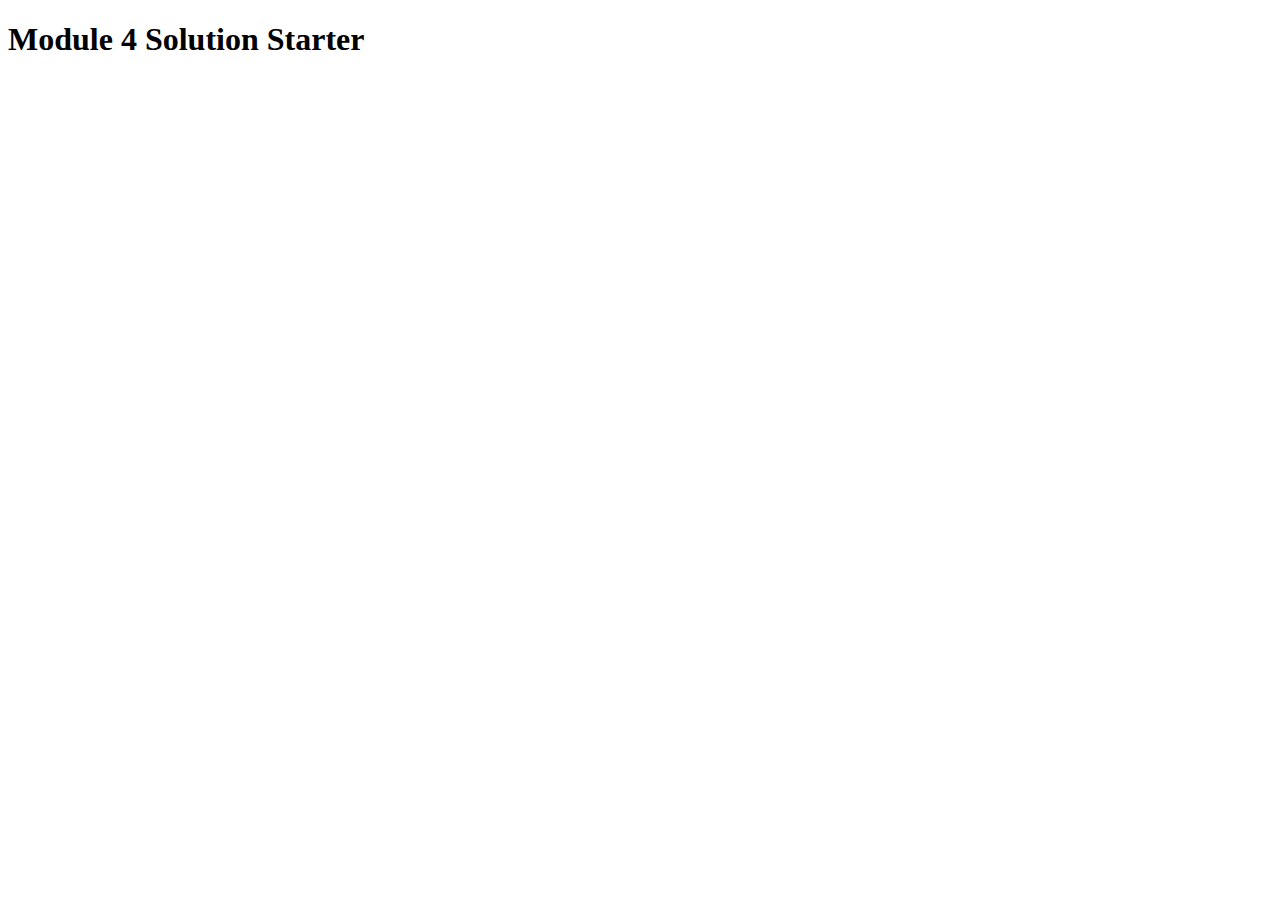
<file: index.html>
<!DOCTYPE html>
<html>
<head>
  <meta charset="utf-8">
  <title>Module 4 Solution Starter</title>
  <script  type="text/javascript" src="speakhello.js"></script>
  <script  type="text/javascript" src="speakgoodbye.js"></script>
  <script  type="text/javascript" src="script.js"></script>
  

</head>
<body>
  <h1>Module  4 Solution Starter</h1>

</body>
</html>
</file>
